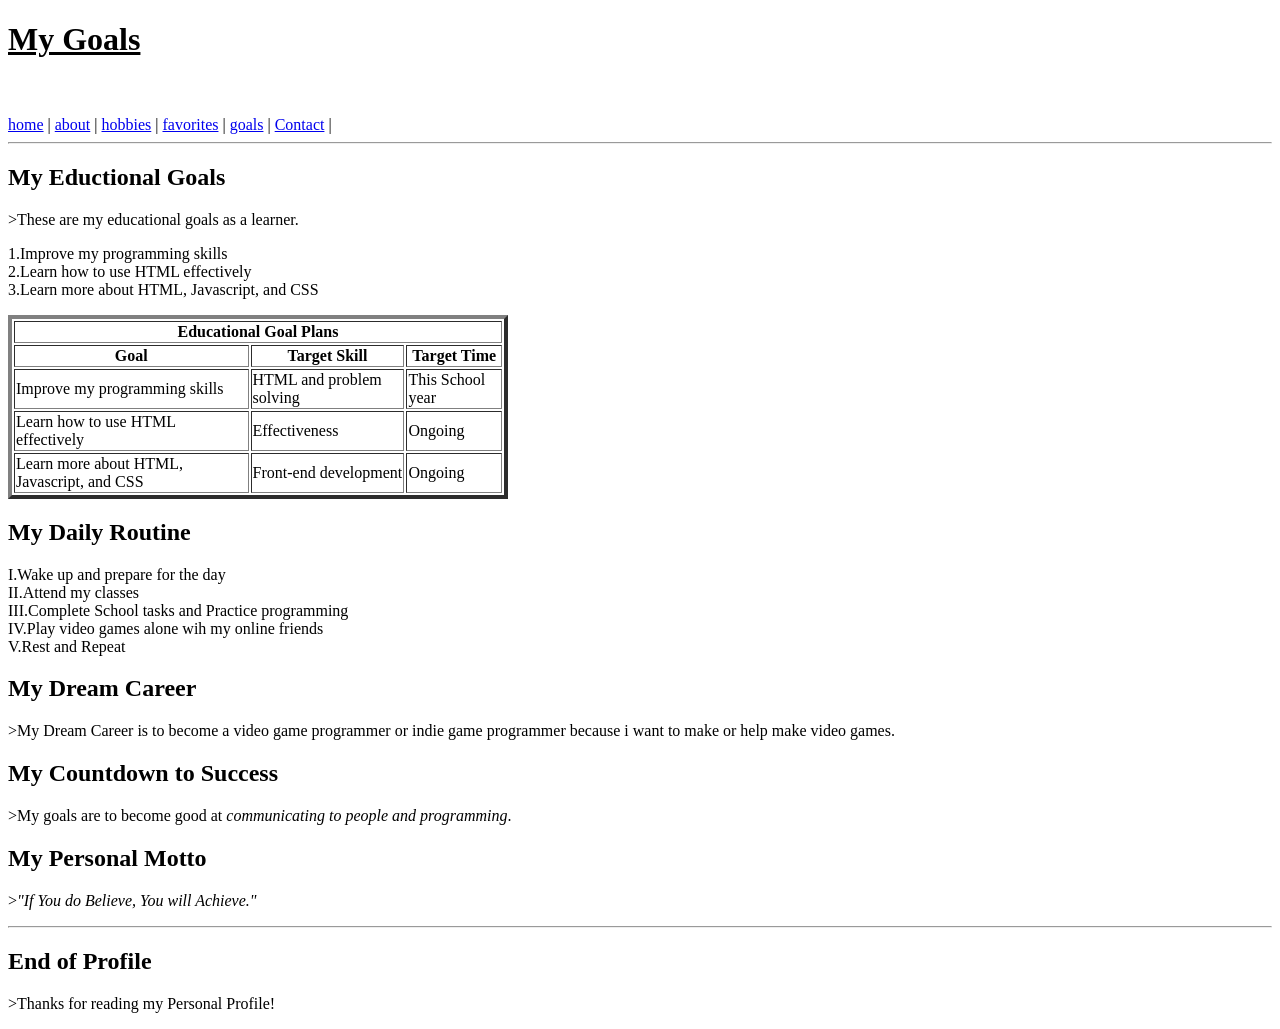
<file: Goals.html>
<!DOCTYPE html>

<html>

<head>

    <title>Goals</title>

</head>

<body>

    <h1><u>My Goals</u></h1>
<br><br>
    <nav></nav>
    <a href="home.html">home</a> |
    <a href="about.html">about</a> |
    <a href="hobbies.html">hobbies</a> |
    <a href="favorites.html">favorites</a> |
    <a href="goals.html">goals</a> |
    <a href="Contact.html">Contact</a> |
    <nav></nav>
    <hr>

    <h2>My Eductional Goals</h2>

    <p>>These are my educational goals as a learner.</p>

    <p>1.Improve my programming skills<br>2.Learn how to use HTML effectively<br>3.Learn more about HTML, Javascript, and CSS</p>

    <table border="4" width="500">
        <tr>
            <th colspan="4">Educational Goal Plans</th>
        </tr>
        <tr>
            <th>Goal</th>
            <th>Target Skill</th>
            <th>Target Time</th>
        </tr>
        <tr>
            <td>Improve my programming skills</td>
            <td>HTML and problem solving</td>
            <td>This School year</td>
        </tr>
        <tr>
            <td>Learn how to use HTML effectively</td>
            <td>Effectiveness</td>
            <td>Ongoing</td>
        </tr>
        <tr>
            <td>Learn more about HTML, Javascript, and CSS</td>
            <td>Front-end development</td>
            <td>Ongoing</td>
        </tr>
    </table>

    <h2>My Daily Routine</h2>

    <p>I.Wake up and prepare for the day<br>II.Attend my classes<br>III.Complete School tasks and Practice programming<br>IV.Play video games alone wih my online friends<br>V.Rest and Repeat</p>

    <h2>My Dream Career</h2>

    <p>>My Dream Career is to become a video game programmer or indie game programmer because i want to make or help make video games.</p>

    <h2>My Countdown to Success</h2>

    <p>>My goals are to become good at <i>communicating to people and programming</i>.</p>

    <h2>My Personal Motto</h2>

    <p>><i>"If You do Believe, You will Achieve."</i></p>

    <hr>

    <h2>End of Profile</h2>

    <p>>Thanks for reading my Personal Profile!</p>

</body>

</html>
</file>
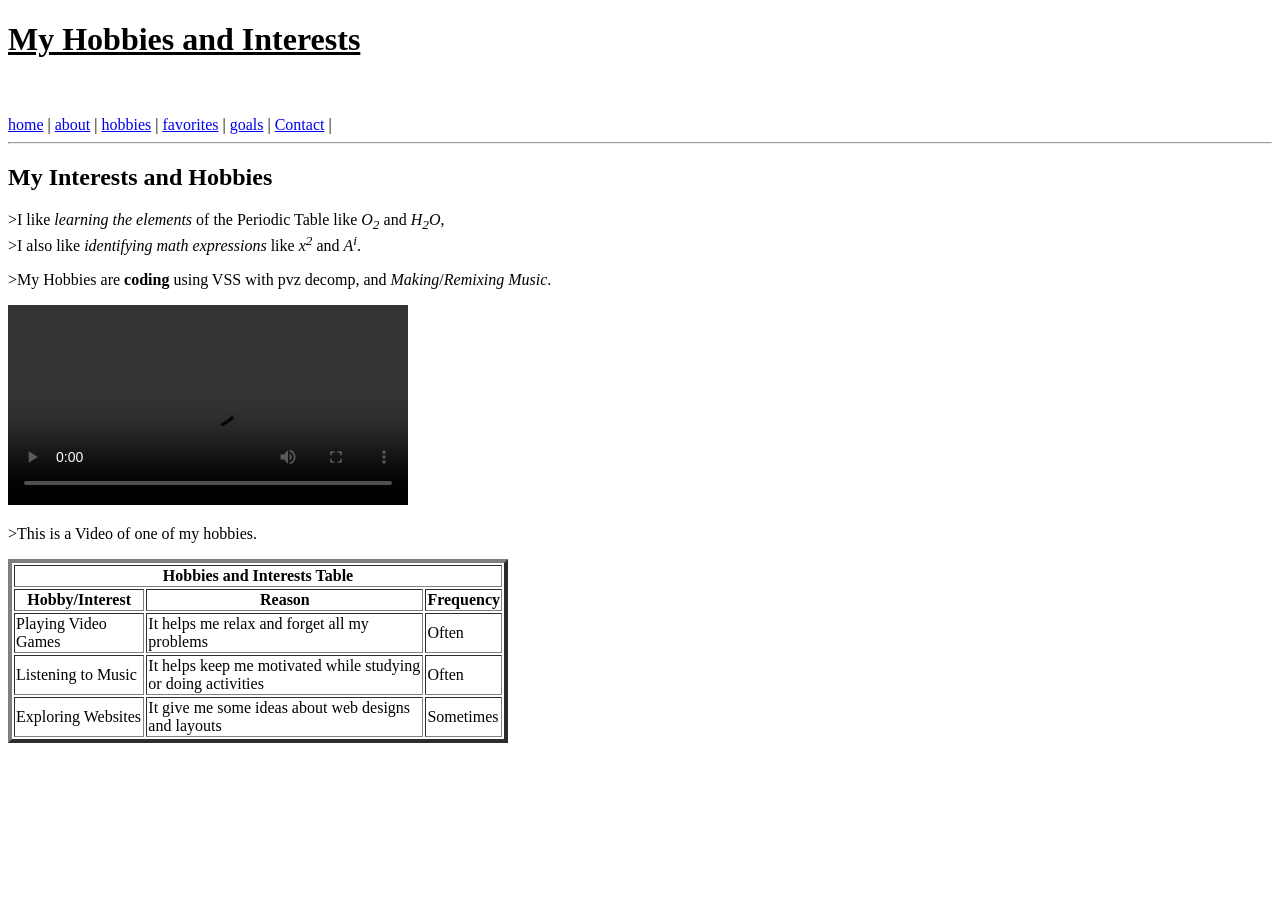
<file: Hobbies.html>
<!DOCTYPE html>

<html>

<head>

    <title>Hobbies</title>

</head>

<body>

    <h1><u>My Hobbies and Interests</u></h1>
<br><br>
    <nav></nav>
    <a href="home.html">home</a> |
    <a href="about.html">about</a> |
    <a href="hobbies.html">hobbies</a> |
    <a href="favorites.html">favorites</a> |
    <a href="goals.html">goals</a> |
    <a href="Contact.html">Contact</a> |
    <nav></nav>
    <hr>

    <h2>My Interests and Hobbies</h2>

    <p>>I like <i>learning the elements</i> of the Periodic Table like <i>O<sub>2</sub></i> and <i>H<sub>2</sub>O</i>,<br>>I also like <i>identifying math expressions</i> like <i>x<sup>2</sup></i> and <i>A<sup>i</sup></i>.</p>
    <p>>My Hobbies are <b>coding</b> using VSS with pvz decomp, and <i>Making</i>/<i>Remixing Music</i>.</p>

    <video width="400" controls>
        <source src="mjvid.mp4" btype="video/mp4">
    </video>

    <p>>This is a Video of one of my hobbies.</p>

    <table border="4" width="500">
        <tr>
            <th colspan="4">Hobbies and Interests Table</th>
        </tr>
        <tr>
            <th>Hobby/Interest</th>
            <th>Reason</th>
            <th>Frequency</th>
        </tr>
        <tr>
            <td>Playing Video Games</td>
            <td>It helps me relax and forget all my problems</td>
            <td>Often</td>
        </tr>
        <tr>
            <td>Listening to Music</td>
            <td>It helps keep me motivated while studying or doing activities</td>
            <td>Often</td>
        </tr>
        <tr>
            <td>Exploring Websites</td>
            <td>It give me some ideas about web designs and layouts</td>
            <td>Sometimes</td>
        </tr>
    </table>
    
</body>

</html>
</file>
